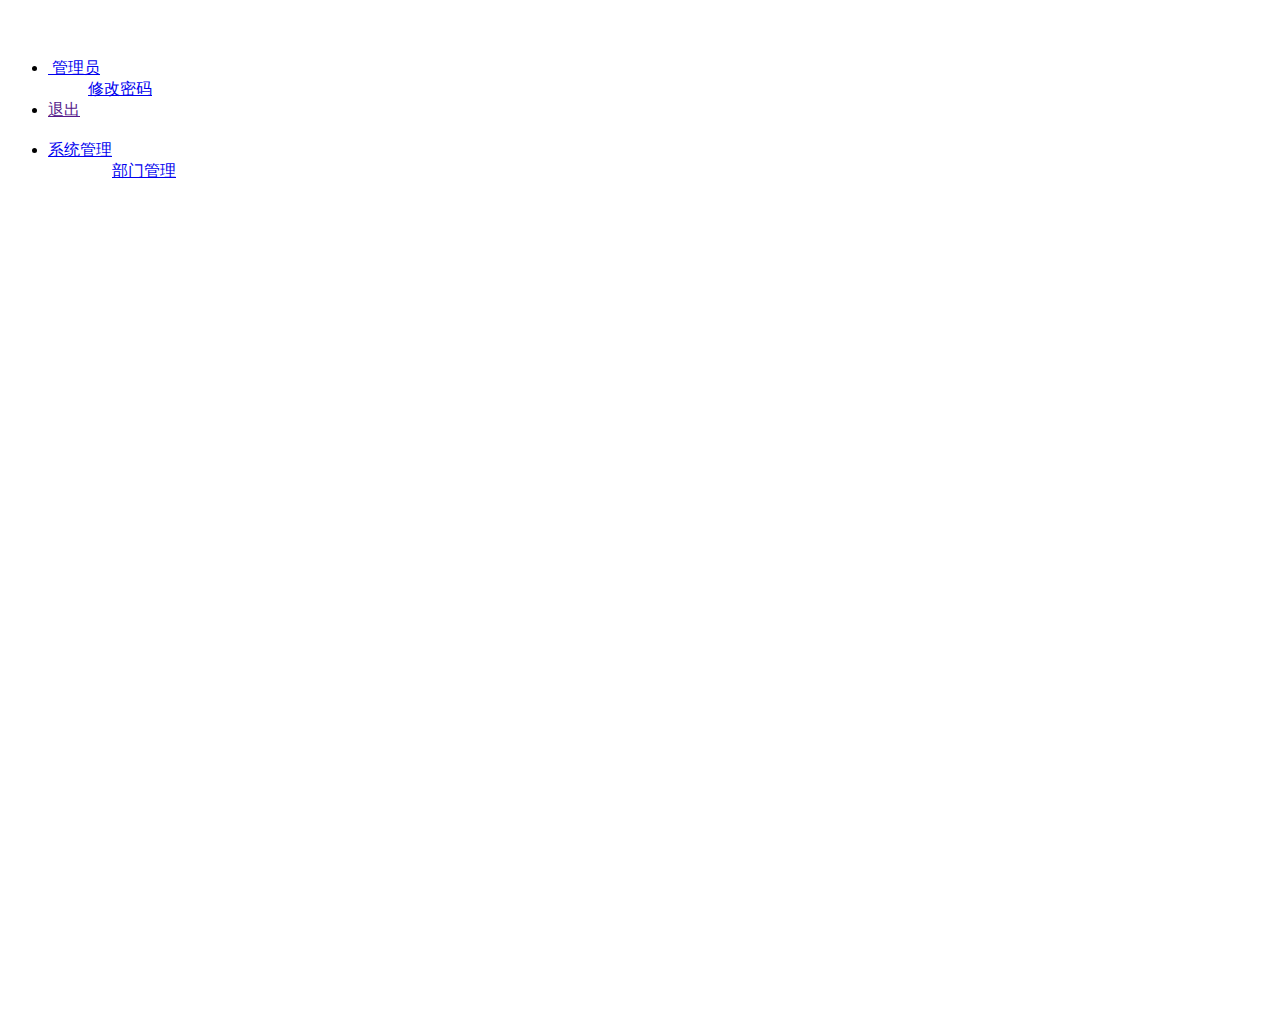
<file: src/main/resources/templates/index.html>
<!DOCTYPE html>
<html xmlns:th="http://www.thymeleaf.org" xmlns:shiro="http://www.pollix.at/thymeleaf/shiro">
<head>
    <meta charset="utf-8">
    <meta name="viewport" content="width=device-width, initial-scale=1, maximum-scale=1">
    <title>权限管理系统</title>
    <link rel="shortcut icon" href="/static/img/favicon.ico" th:href="@{/static/plugin/img/favicon.png}">
    <link rel="stylesheet" th:href="@{/static/plugin/layui/css/layui.css}">

    <style type="text/css">
        .rightmenu {
            position: absolute;
            display: inline-block;
            padding: .25em 0;
            margin: .3em;
            font-family: inherit;
            font-size: inherit;
            list-style-type: none;
            background: #fff;
            border: 1px solid #bebebe;
            border-radius: .2em;
        }

        .rightmenu li:hover {
            background: #009688;
            cursor: pointer;
        }

        .context-menu-item {
            position: relative;
            padding: .2em 2em;
            color: #2f2f2f;
            background-color: #fff;
        }

        .layui-logo {
            font-size: 18px;
        }

        .left-menu-icon {
            margin-right: 5px;
        }

        .layui-layout-admin .layui-logo {
            color: #fff;
        }
        /*二级菜单*/
        .sec-nav{
            margin-left: 1.5em;
        }
    </style>
</head>
<body class="layui-layout-body">
<div class="layui-layout layui-layout-admin">
    <div class="layui-header">
        <div class="layui-logo"><i class="layui-icon" style="margin-right: 10px;font-size: 30px;">&#xe857;</i>
            <span style="font-size: 20px;">权限管理系统</span>
        </div>
        <!-- 头部区域（可配合layui已有的水平导航） -->
        <ul class="layui-nav layui-layout-left">
        </ul>
        <ul class="layui-nav layui-layout-right">
            <li class="layui-nav-item">
                <a href="javascript:;">
                    <!--<img th:src="@{/static/img/avatar.png}" class="layui-nav-img"> <span
                        th:text="${session.user.username}">管理员</span>-->
                    <img th:src="@{/static/img/avatar.png}" class="layui-nav-img"> <span th:text="${user.username}">管理员</span>
                </a>
                <dl class="layui-nav-child">
                    <dd>
                        <a href="#" id="modifyPassword">修改密码</a>
                    </dd>
                </dl>
            </li>
            <li class="layui-nav-item">
                <a href="" th:href="@{/logout}">退出</a>
            </li>
        </ul>
    </div>

    <div class="layui-side layui-bg-black">
        <div class="layui-side-scroll">
            <!-- 左侧导航区域（可配合layui已有的垂直导航） -->
            <ul class="layui-nav layui-nav-tree" lay-filter="test">
                <!--循环菜单-->
                <li class="layui-nav-item layui-nav-itemed" th:each="menu:${menus}">
                    <a href="javascript:;" th:if="${menu.menuType == 0}">
                        <i class="layui-icon" th:attrappend="class=' '+${menu.icon}" style="font-size: 20px; color: #1E9FFF;"></i>
                        <span th:text="${menu.menuName}">系统管理</span>
                    </a>
                    <dl class="layui-nav-child" th:if="${#lists.size(menu.children)>0}" th:each="child,stat:${menu.children}">
                        <dd>
                            <a href="javascript:;" class="sec-nav site-active" data-type="tabAdd"
                               th:attr="data-title=${child.menuName},data-id=${child.id},data-url=${child.url}"
                               th:text="${child.menuName}">部门管理</a>
                        </dd>
                    </dl>
                </li>
                <!--<li class="layui-nav-item layui-nav-itemed">
                    <a href="javascript:;">
                        <i class="layui-icon layui-icon-set-fill" style="font-size: 20px; color: #1E9FFF;"></i>
                        <span>系统管理</span>
                    </a>
                    <dl class="layui-nav-child">
                        <dd>
                            <a href="javascript:;" class="sec-nav site-active" data-title="部门管理" data-type="tabAdd" data-id="101"
                               data-url="sysDept/listUI">部门管理</a>
                        </dd>
                        <dd>
                            <a href="javascript:;" class="sec-nav site-active" data-title="角色管理" data-type="tabAdd" data-id="102"
                               data-url="sysRole/listUI">角色管理</a>
                        </dd>
                        <dd>
                            <a href="javascript:;" class="sec-nav site-active" data-title="权限管理" data-type="tabAdd" data-id="103"
                               data-url="sysMenu/listUI">权限管理</a>
                        </dd>
                        <dd>
                            <a href="javascript:;" class="sec-nav site-active" data-title="用户管理" data-type="tabAdd" data-id="104"
                               data-url="sysUser/listUI">用户管理</a>
                        </dd>
                    </dl>
                </li>
                <li class="layui-nav-item layui-nav-itemed">
                    <a href="javascript:;">
                        <i class="layui-icon layui-icon-chart-screen" style="font-size: 20px; color: #1E9FFF;"></i>
                        <span>系统监控</span>
                    </a>
                    <dl class="layui-nav-child">
                        <dd>
                            <a href="javascript:;" class="sec-nav site-active" data-title="日志管理" data-type="tabAdd" data-id="105"
                               data-url="operlog/listUI">日志管理</a>
                        </dd>
                    </dl>
                </li>-->
            </ul>
        </div>
    </div>

    <div class="layui-body">
        <!-- 内容主体区域 -->
        <div style="padding: 5px;">
            <div class="layui-tab" lay-filter="mytab" lay-allowClose="true">
                <ul class="layui-tab-title">
                </ul>
                <ul class="rightmenu" style="display: none;position: absolute;">
                    <li class="context-menu-item" data-type="closeThis"><span>关闭标签</span></li>
                    <li class="context-menu-item" data-type="closeOthers"><span>关闭其他</span></li>
                    <li class="context-menu-item" data-type="closeAll"><span>关闭全部</span></li>
                </ul>
                <div class="layui-tab-content" style="min-height: 800px;border: none">
                </div>
            </div>
        </div>
    </div>

    <div class="layui-footer" th:text="${'©www.luohanye.com 版权所有：'}">
        <!-- 底部固定区域 -->
    </div>

    <div style="display: none;">
        <div id="modifyPasswordDiv">
            <div class="layui-form" lay-filter="modifyPasswordFrom" style="margin: 10px 20px;">
                <div class="layui-form-item">
                    <label class="layui-form-label">原密码<font color="red">*</font></label>
                    <div class="layui-input-block">
                        <input type="password" id="oldPassword" name="oldPassword"
                               lay-verify="required" placeholder="" autocomplete="off"
                               class="layui-input" maxlength="14" required="required">
                    </div>
                </div>
                <div class="layui-form-item">
                    <label class="layui-form-label">新密码<font color="red">*</font></label>
                    <div class="layui-input-block">
                        <input type="password" id="newPassword" name="newPassword"
                               placeholder="" autocomplete="off" class="layui-input"
                               maxlength="14" lay-verify="required" required="required">
                    </div>
                </div>
                <div class="layui-form-item">
                    <label class="layui-form-label">确认密码<font color="red">*</font></label>
                    <div class="layui-input-block">
                        <input type="password" id="newPassword2" name="newPassword2"
                               placeholder="" autocomplete="off" class="layui-input"
                               maxlength="14" lay-verify="required" required="required">
                    </div>
                </div>
            </div>
        </div>
    </div>

</div>
<input type="text" id="ctx" hidden="hidden" th:value="${#request.getContextPath()}">

<script th:src="@{/static/js/jquery.min.js}" charset="utf-8"></script>
<script th:src="@{/static/plugin/layui/layui.all.js}"></script>
<script th:src="@{/static/js/app.js}"></script>

<script th:inline="text">
    var active;

    $(document).on('click', function (e) {
        $('.rightmenu').hide();
    });

    layui.use(['element', 'layer'], function () {
        var $ = layui.jquery;
        var element = layui.element; //Tab的切换功能，切换事件监听等，需要依赖element模块

        //触发事件
        active = {
            //在这里给active绑定几项事件，后面可通过active调用这些事件
            tabAdd: function (url, id, name) {
                //新增一个Tab项 传入三个参数，分别对应其标题，tab页面的地址，还有一个规定的id，是标签中data-id的属性值
                //关于tabAdd的方法所传入的参数可看layui的开发文档中基础方法部分
                element.tabAdd('mytab', {
                    title: name,
                    content: '<iframe data-frameid="' + id + '" scrolling="auto" frameborder="0" src="' + url + '" style="width:100%;height:99%;"></iframe>',
                    id: id //规定好的id
                })
                CustomRightClick(id); //给tab绑定右击事件
                FrameWH();  //计算ifram层的大小
            },
            tabChange: function (id) {
                //切换到指定Tab项
                element.tabChange('mytab', id); //根据传入的id传入到指定的tab项
            },
            tabDelete: function (id) {
                element.tabDelete("mytab", id);//删除
            }
            , tabDeleteAll: function (ids) {//删除所有
                $.each(ids, function (i, item) {
                    element.tabDelete("mytab", item); //ids是一个数组，里面存放了多个id，调用tabDelete方法分别删除
                })
            }
            , tabDeleteOthers: function (ids) {//删除其他
                $.each(ids, function (i, item) {
                    element.tabDelete("mytab", item); //ids是一个数组，里面存放了多个id，调用tabDelete方法分别删除
                })
            }
        };


        //当点击有site-demo-active属性的标签时，即左侧菜单栏中内容 ，触发点击事件
        $('.site-active').on('click', function () {
            var dataid = $(this);

            //这时会判断右侧.layui-tab-title属性下的有lay-id属性的li的数目，即已经打开的tab项数目
            if ($(".layui-tab-title li[lay-id]").length <= 0) {
                //如果比零小，则直接打开新的tab项
                active.tabAdd(dataid.attr("data-url"), dataid.attr("data-id"), dataid.attr("data-title"));
            } else {
                //否则判断该tab项是否以及存在

                var isData = false; //初始化一个标志，为false说明未打开该tab项 为true则说明已有
                $.each($(".layui-tab-title li[lay-id]"), function () {
                    //如果点击左侧菜单栏所传入的id 在右侧tab项中的lay-id属性可以找到，则说明该tab项已经打开
                    if ($(this).attr("lay-id") == dataid.attr("data-id")) {
                        isData = true;
                    }
                })
                if (isData == false) {
                    //标志为false 新增一个tab项
                    active.tabAdd(dataid.attr("data-url"), dataid.attr("data-id"), dataid.attr("data-title"));
                }
            }
            //最后不管是否新增tab，最后都转到要打开的选项页面上
            active.tabChange(dataid.attr("data-id"));
        });

        function CustomRightClick(id) {
            //取消右键  rightmenu属性开始是隐藏的 ，当右击的时候显示，左击的时候隐藏
            $('.layui-tab-title li').on('contextmenu', function () {
                return false;
            })
            $('.layui-tab-title,.layui-tab-title li').click(function () {
                $('.rightmenu').hide();
            });

            //桌面点击右击
            $('.layui-tab-title li').on('contextmenu', function (e) {
                var popupmenu = $(".rightmenu");
                popupmenu.find("li").attr("data-id", id); //在右键菜单中的标签绑定id属性

                //判断右侧菜单的位置
                l = ($(document).width() - e.clientX) < popupmenu.width() ? (e.clientX - popupmenu.width()) : e.clientX;
                t = ($(document).height() - e.clientY) < popupmenu.height() ? (e.clientY - popupmenu.height()) : e.clientY;
                popupmenu.css({left: l - 200, top: t - 30}).show(); //进行绝对定位
                //alert("右键菜单")
                return false;
            });
        }

        $(".rightmenu li").click(function () {
            var curId = $(this).attr("data-id");
            var tabtitle = $(".layui-tab-title li");
            var ids = new Array();

            //右键菜单中的选项被点击之后，判断type的类型，决定关闭所有还是关闭当前。
            if ($(this).attr("data-type") == "closeThis") {
                //如果关闭当前，即根据显示右键菜单时所绑定的id，执行tabDelete
                active.tabDelete(curId)
            } else if ($(this).attr("data-type") == "closeAll") {
                //如果关闭所有 ，即将所有的lay-id放进数组，执行tabDeleteAll
                $.each(tabtitle, function (i) {
                    ids[i] = $(this).attr("lay-id");
                })
                active.tabDeleteAll(ids);
            } else if ($(this).attr("data-type") == "closeOthers") {
                //如果关闭其他，则排除当前窗口ID
                $.each(tabtitle, function (i) {
                    if (curId != $(this).attr("lay-id")) {
                        ids[i] = $(this).attr("lay-id");
                    }
                })
                active.tabDeleteAll(ids);
            }

            $('.rightmenu').hide(); //最后再隐藏右键菜单
        })

        function FrameWH() {
            var h = $(window).height() - 41 - 10 - 60 - 10 - 44 - 10;
            $("iframe").css("height", h + "px");
        }

        $(window).resize(function () {
            FrameWH();
        })
    });


    $(function () {
        $(".site-active")[0].click();

        // 修改密码
        $("#modifyPassword").click(function () {
            var showContent = $('#modifyPasswordDiv').html();
            $('#modifyPasswordDiv').html("");
            layer.open({
                type: 1,
                id: 'modifyPasswordDiv1',
                title: '修改密码',
                content: showContent, //这里content是一个DOM，注意：最好该元素要存放在body最外层，否则可能被其它的相对元素所影响
                area: '400px',
                btn: ['确定', '取消'],
                btnAlign: 'c',
                success: function (layero, index) {//打开层之后可执行的回调
                    layui.use(['form', 'layer'], function () {
                        var form = layui.form;
                        var layer = layui.layer;

                        form.render();  //重新渲染表单
                    });
                },
                yes: function (index, layero) { //确定按钮
                    var param = {};
                    //con.userId = userId.id;
                    param.oldPassword = $("#oldPassword").val();
                    param.newPassword = $("#newPassword").val();
                    param.newPassword2 = $("#newPassword2").val();

                    $.ajax({
                        url: "/modifyPassword",
                        dataType: 'json',
                        contentType: "application/json",
                        type: 'post',
                        async: false,
                        data: JSON.stringify(param),
                        success: function (result) {
                            if (result.code == 200) {
                                $("#oldPassword").val("");
                                $("#newPassword").val("");
                                $("#newPassword2").val("");
                                layer.msg("修改成功，请重新登录！", {
                                    icon: 1,
                                    time: 2000 //2秒关闭（如果不配置，默认是3秒）
                                }, function () {
                                    window.location.href = "/logout";
                                });
                            } else {
                                layer.msg(result.message);
                            }

                        }
                    });

                },
                end: function () { //只要层被销毁了，end都会执行
                    $('#modifyPasswordDiv').html(showContent);
                }

            });
        });

    });

</script>
</body>
</html>
</file>
